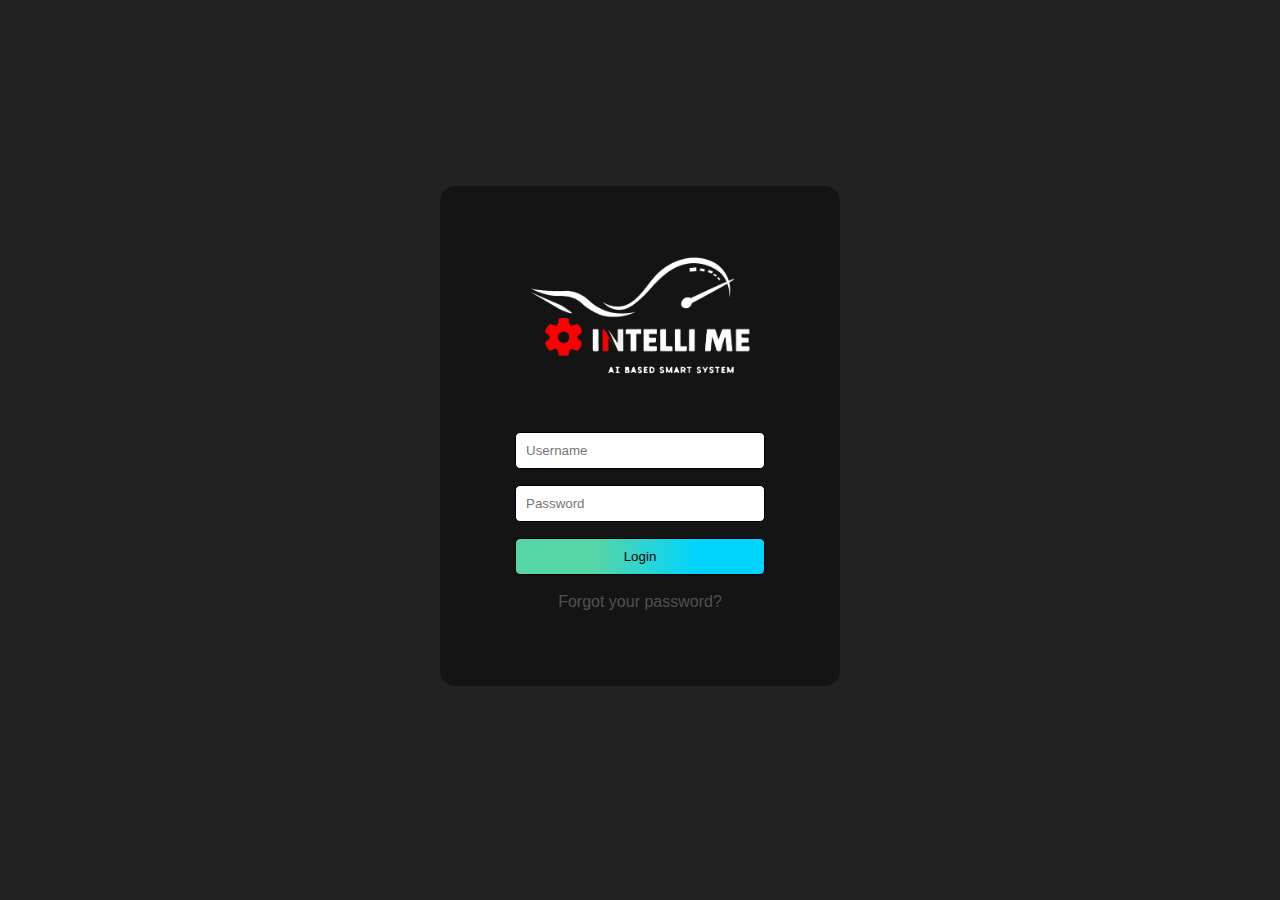
<file: index.html>
<!DOCTYPE html>
<html>
<head>
    <title>Login Page</title>
    <link rel="stylesheet" href="form.css">
    <script src="validation.js"></script>
</head>
<body>
<div class="login-container">
    <img src="HERO-LOGO-3_1-removebg-preview.png" alt="Logo" class="logo1">
    <form name="myForm" action="/submit_form" onsubmit="return validateForm()" method="post">
        <input type="text" name="username" placeholder="Username">
        <br>
        <input type="password" name="password" placeholder="Password">
        <br>
        <input type="submit" value="Login">
    </form>
    <p class="forgot-password"><a href="#">Forgot your password?</a></p>
</div>

</body>
</html>
</file>
<file: form.css>
body{
    height: 95vh;
    display: grid;
    place-items: center;
    background-color: #222222;
    color: white; /* Text color for the entire page */
    font-family: Arial, sans-serif; /* Specify your desired font-family */
  }
  .login-container {
    display: flex;
    flex-direction: column;
    background-color: #141414;
    height: 450px;
    width: 400px;
    text-align: center;
    align-items: center;
    padding-top: 50px;
    border-radius: 15px;
}

.logo1 {
    max-width: 250px; /* Adjust the maximum width of the logo */
}

.smart-text {
    font-family: 'Open Sans', sans-serif; /* Use the Open Sans font for the text */
    font-size: 24px; /* Adjust the font size as needed */
    margin-top: 10px; /* Adjust the top margin for spacing */
    display: block; /* Ensure each part of the text is on a new line */
}

.smart-text span {
    font-weight: bold; /* Make the "SMART" part bold */
}

form {
    align-items: center;
    width: 250px;
    padding-top: 20px;
    padding-inline: 0px;
}

input {
    width: 100%; /* Make the input fields fill the entire width of the form box */
    padding: 10px;
    margin: 8px 0;
    box-sizing: border-box;
    border: 1px solid #000000; /* Border color for the input fields */
    border-radius: 5px; /* Add rounded corners to the input fields */
    background-color: #ffffff; /* Background color for the input fields */
    color: black; /* Text color for the input fields */
}

input[type="submit"] {
  background: rgb(87,217,170);
  background: linear-gradient(90deg, rgba(87,217,170,0.9809173669467787) 32%, rgba(0,212,255,1) 73%);
    cursor: pointer;
}

input[type="submit"]:hover {
    background-color: #5F9E4F; /* Change background color on hover for the submit button */
}

.forgot-password {
    margin-top: 10px;
}

.forgot-password a {
    color: #515151; /* Link color */
    text-decoration: none; /* Remove underlines */
}

.forgot-password a:hover {
    text-decoration: underline; /* Underline on hover */
}
</file>
